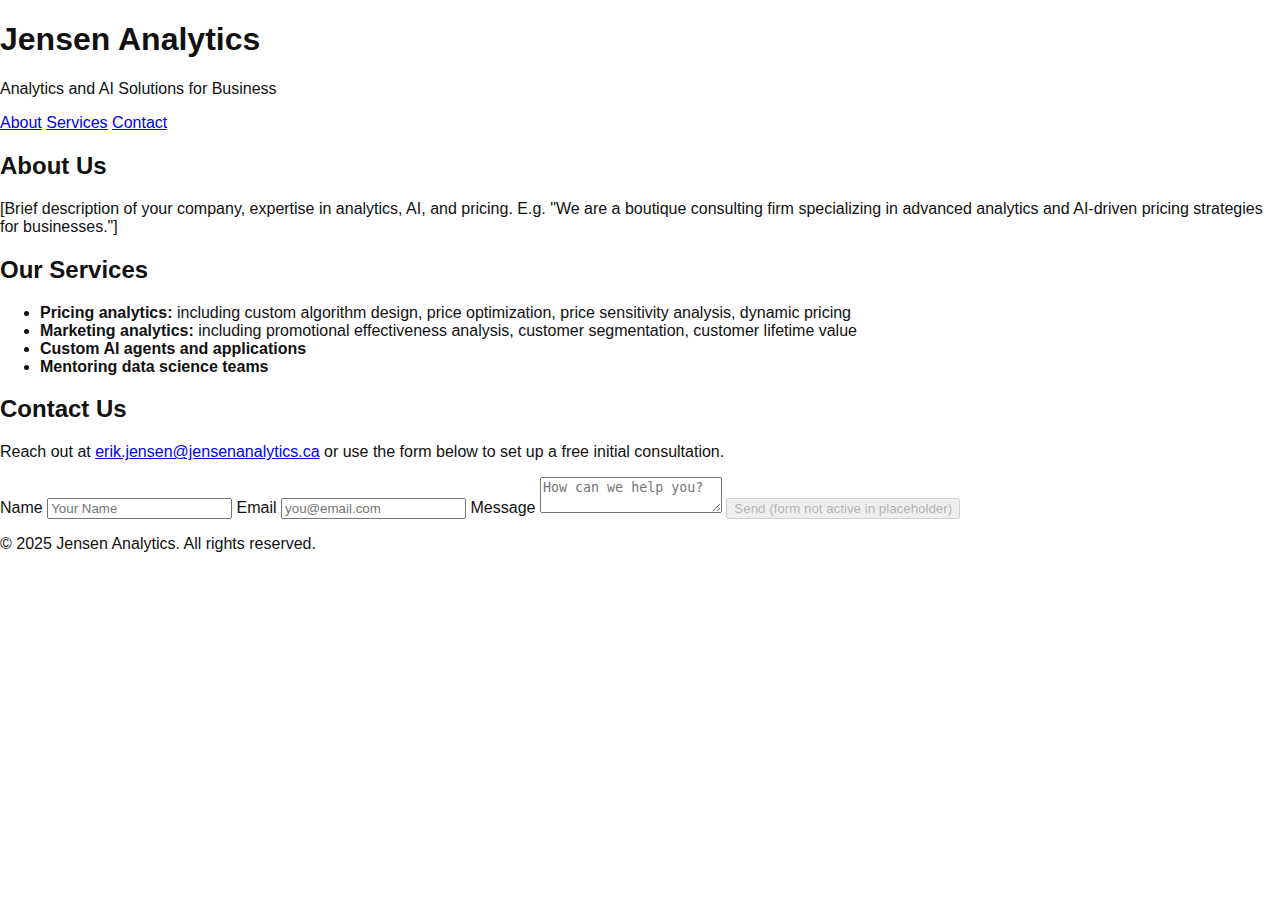
<file: index.html>
<!DOCTYPE html>
<html lang="en">
<head>
  <meta charset="UTF-8">
  <meta name="viewport" content="width=device-width,initial-scale=1.0">
  <title>Jensen Analytics</title>
  <link rel="stylesheet" href="style.css">
</head>
<body>
  <header>
    <div class="container">
      <h1>Jensen Analytics</h1>
      <p class="tagline">Analytics and AI Solutions for Business</p>
      <nav>
        <a href="#about">About</a>
        <a href="#services">Services</a>
        <a href="#contact">Contact</a>
      </nav>
    </div>
  </header>

  <main>
    <section id="about" class="container">
      <h2>About Us</h2>
      <p>[Brief description of your company, expertise in analytics, AI, and pricing. E.g. "We are a boutique consulting firm specializing in advanced analytics and AI-driven pricing strategies for businesses."]</p>
    </section>

    <section id="services" class="container">
      <h2>Our Services</h2>
      <ul>
        <li><strong>Pricing analytics:</strong> including custom algorithm design, price optimization, price sensitivity analysis, dynamic pricing</li>
        <li><strong>Marketing analytics:</strong> including promotional effectiveness analysis, customer segmentation, customer lifetime value</li>
        <li><strong>Custom AI agents and applications</strong></li>
        <li><strong>Mentoring data science teams</strong></li>
      </ul>
    </section>

    <section id="contact" class="container">
      <h2>Contact Us</h2>
      <p>Reach out at <a href="mailto:erik.jensen@jensenanalytics.ca">erik.jensen@jensenanalytics.ca</a> or use the form below to set up a free initial consultation.</p>
      <form>
        <label for="name">Name</label>
        <input id="name" name="name" type="text" placeholder="Your Name" required>
        <label for="email">Email</label>
        <input id="email" name="email" type="email" placeholder="you@email.com" required>
        <label for="message">Message</label>
        <textarea id="message" name="message" placeholder="How can we help you?" required></textarea>
        <button type="submit" disabled>Send (form not active in placeholder)</button>
      </form>
    </section>
  </main>

  <footer>
    <div class="container">
      <p>&copy; 2025 Jensen Analytics. All rights reserved.</p>
    </div>
  </footer>
</body>
</html>
</file>
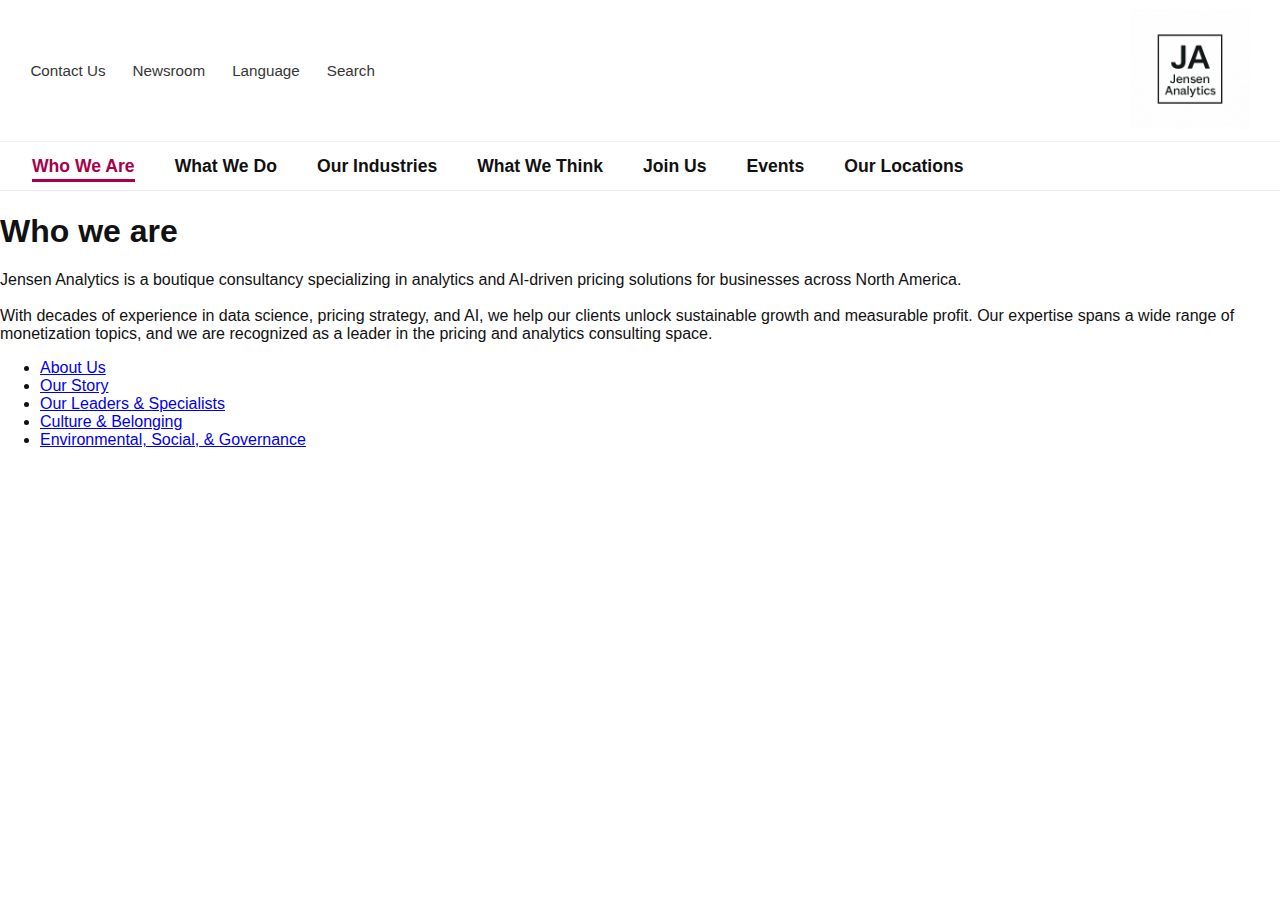
<file: who-we-are.html>
<!DOCTYPE html>
<html lang="en">
<head>
  <meta charset="UTF-8">
  <meta name="viewport" content="width=device-width,initial-scale=1.0">
  <title>Who We Are | Jensen Analytics</title>
  <link rel="stylesheet" href="style.css">
</head>
<body class="who-we-are-page">
  <header class="main-header dark-header">
    <div class="top-bar">
      <div class="top-links">
        <a href="#">Contact Us</a>
        <a href="#">Newsroom</a>
        <a href="#">Language</a>
        <a href="#">Search</a>
      </div>
      <div class="header-logo">
        <img src="images/jensen-analytics-logo.png" alt="Jensen Analytics" />
      </div>
    </div>
    <nav class="main-nav">
      <ul>
        <li><a href="who-we-are.html" class="active">Who We Are</a></li>
        <li><a href="what-we-do.html">What We Do</a></li>
        <li><a href="industries.html">Our Industries</a></li>
        <li><a href="insights.html">What We Think</a></li>
        <li><a href="careers.html">Join Us</a></li>
        <li><a href="events.html">Events</a></li>
        <li><a href="locations.html">Our Locations</a></li>
      </ul>
    </nav>
  </header>

  <main class="who-we-are-main">
    <div class="who-we-are-container">
      <section class="who-we-are-left">
        <h1>Who we are</h1>
        <p>
          Jensen Analytics is a boutique consultancy specializing in analytics and AI-driven pricing solutions for businesses across North America.<br><br>
          With decades of experience in data science, pricing strategy, and AI, we help our clients unlock sustainable growth and measurable profit. Our expertise spans a wide range of monetization topics, and we are recognized as a leader in the pricing and analytics consulting space.
        </p>
      </section>
      <nav class="who-we-are-links">
        <ul>
          <li><a href="#">About Us</a></li>
          <li><a href="#">Our Story</a></li>
          <li><a href="#">Our Leaders &amp; Specialists</a></li>
          <li><a href="#">Culture &amp; Belonging</a></li>
          <li><a href="#">Environmental, Social, &amp; Governance</a></li>
        </ul>
      </nav>
    </div>
  </main>
</body>
</html>
</file>
<file: style.css>
body {
  font-family: 'Inter', Arial, sans-serif;
  color: #111;
  background: #fff;
  margin: 0;
  padding: 0;
}
.main-header {
  background: #fff;
  border-bottom: 1px solid #ececec;
}
.top-bar {
  display: flex;
  justify-content: space-between;
  align-items: center;
  padding: 0.6em 2em 0.6em 2em;
  font-size: 0.95em;
}
.top-links a {
  color: #363636;
  margin-right: 1.5em;
  text-decoration: none;
}
.header-logo img {
  height: 120px;
  max-width: 300px;
  width: auto;
}
.main-nav {
  border-top: 1px solid #f3f3f3;
  background: #fff;
  width: 100%;
}
.main-nav ul {
  display: flex;
  gap: 2.5em;
  list-style: none;
  margin: 0;
  padding: 0.85em 2em;
  justify-content: left;
}
.main-nav li {
  position: relative;
}
.main-nav a {
  color: #111;
  text-decoration: none;
  font-weight: 600;
  font-size: 1.1em;
  padding-bottom: 0.2em;
  transition: color 0.15s;
}
.main-nav a:hover,
.main-nav a.active {
  color: #a8004a;
  border-bottom: 3px solid #a8004a;
}
.hero-banner {
  background-size: cover;
  background-position: center;
  min-height: 340px;
  display: flex;
  align-items: center;
  justify-content: left;
  position: relative;
}
.hero-content {
  padding: 3em 2em;
  background: rgba(0,0,0,0.35);
  color: #fff;
  font-size: 2.2em;
  font-weight: bold;
  line-height: 1.15;
  border-radius: 0.3em;
  margin-left: 4em;
}
.cta-button {
  display: inline-block;
  margin-top: 1.2em;
  background: #fff;
  color: #a8004a;
  font-size: 0.5em;
  font-weight: 600;
  padding: 0.9em 2em;
  border-radius: 0.2em;
  text-decoration: none;
  box-shadow: 0 2px 8px rgba(0,0,0,0.06);
  transition: background 0.1s, color 0.1s;
}
.cta-button:hover {
  background: #a8004a;
  color: #fff;
}
.breadcrumbs {
  font-size: 1em;
  color: #a8004a;
  background: #fafafd;
  padding: 0.9em 2em;
}
.breadcrumbs a {
  color: #a8004a;
  text-decoration: none;
}
.main-content {
  max-width: 900px;
  margin: 2.5em auto;
  padding: 0 2em;
}
.main-content h2 {
  font-size: 2em;
  font-weight: bold;
  margin-top: 0;
  margin-bottom: 0.4em;
}
</file>
